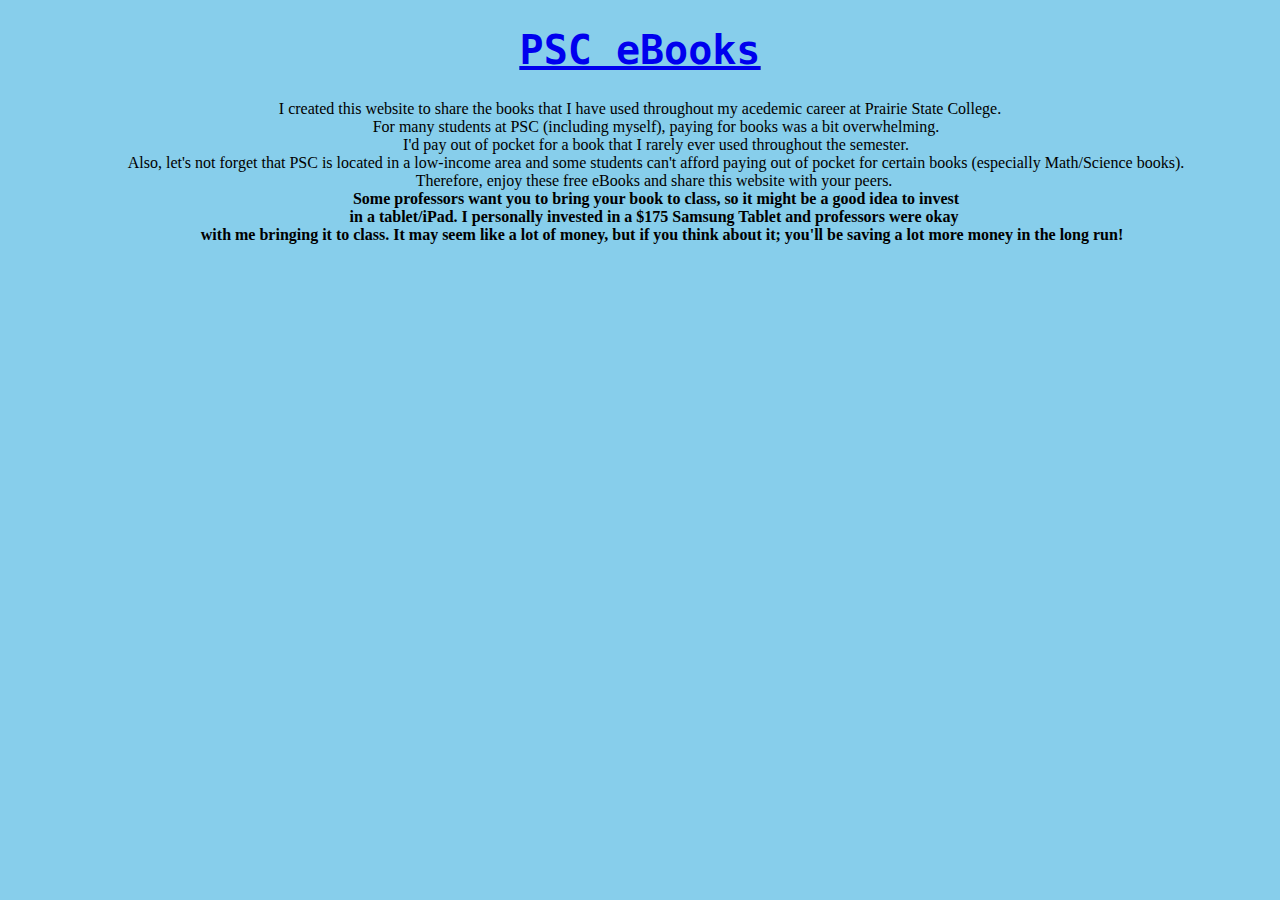
<file: about.html>
<!DOCTYPE html>
<html>
    <head> 
        <link href="PSCss.css" rel="stylesheet" type="text/css">  
    </head>
    <style> 
p.c {
  white-space:pre-wrap;
}
    </style>
    <body style="background-color: skyblue"></body>
    <h1 style="color: darkblue; text-align: center; font-family:monospace; font-size: 40px" ><a href="index.html">PSC eBooks</a></h1>
    <p class="c" style="font-family: cursive; text-align: center">I created this website to share the books that I have used throughout my acedemic career at Prairie State College.
        For many students at PSC (including myself), paying for books was a bit overwhelming.
        I'd pay out of pocket for a book that I rarely ever used throughout the semester.
        Also, let's not forget that PSC is located in a low-income area and some students can't afford paying out of pocket for certain books (especially Math/Science books).
        Therefore, enjoy these free eBooks and share this website with your peers. 
        <b>Some professors want you to bring your book to class, so it might be a good idea to invest
        in a tablet/iPad. I personally invested in a $175 Samsung Tablet and professors were okay 
            with me bringing it to class. It may seem like a lot of money, but if you think about it; you'll be saving a lot more money in the long run!</b> 
    </p>
</file>
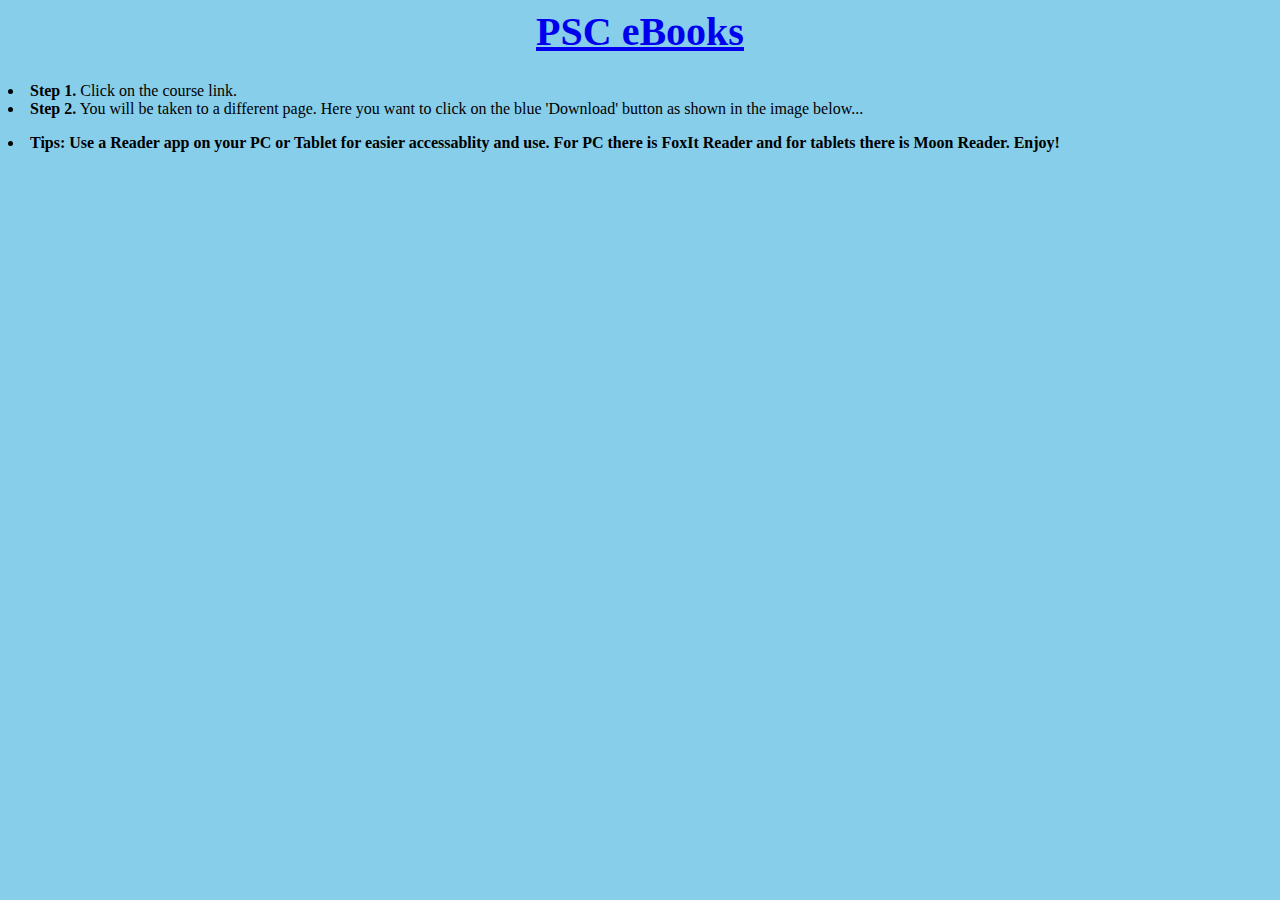
<file: HowTo.html>
<html>
    <head> 
        <link href="PSCss.css" rel="stylesheet" type="text/css">  
    </head>
    <body style="background-color: skyblue"></body>
    <h1 style="color: darkblue; text-align: center; font-family:fantasy; font-size: 40px" ><a href="index.html">PSC eBooks</a></h1>
    
    <li><b>Step 1.</b> Click on the course link.</li>
    <li><b>Step 2.</b> You will be taken to a different page. Here you want to click on the blue 'Download' button as shown in the image below...</li>
    <p></p>
    <blockquote class="imgur-embed-pub" lang="en" data-id="a/4bLFXrH"><a href="//imgur.com/a/4bLFXrH"></a></blockquote><script async src="//s.imgur.com/min/embed.js" charset="utf-8"></script>
    <p></p>
    <li><b>Tips: Use a Reader app on your PC or Tablet for easier accessablity and use. For PC there is FoxIt Reader and for tablets there is Moon Reader. Enjoy!</b></li>
</html>
</file>
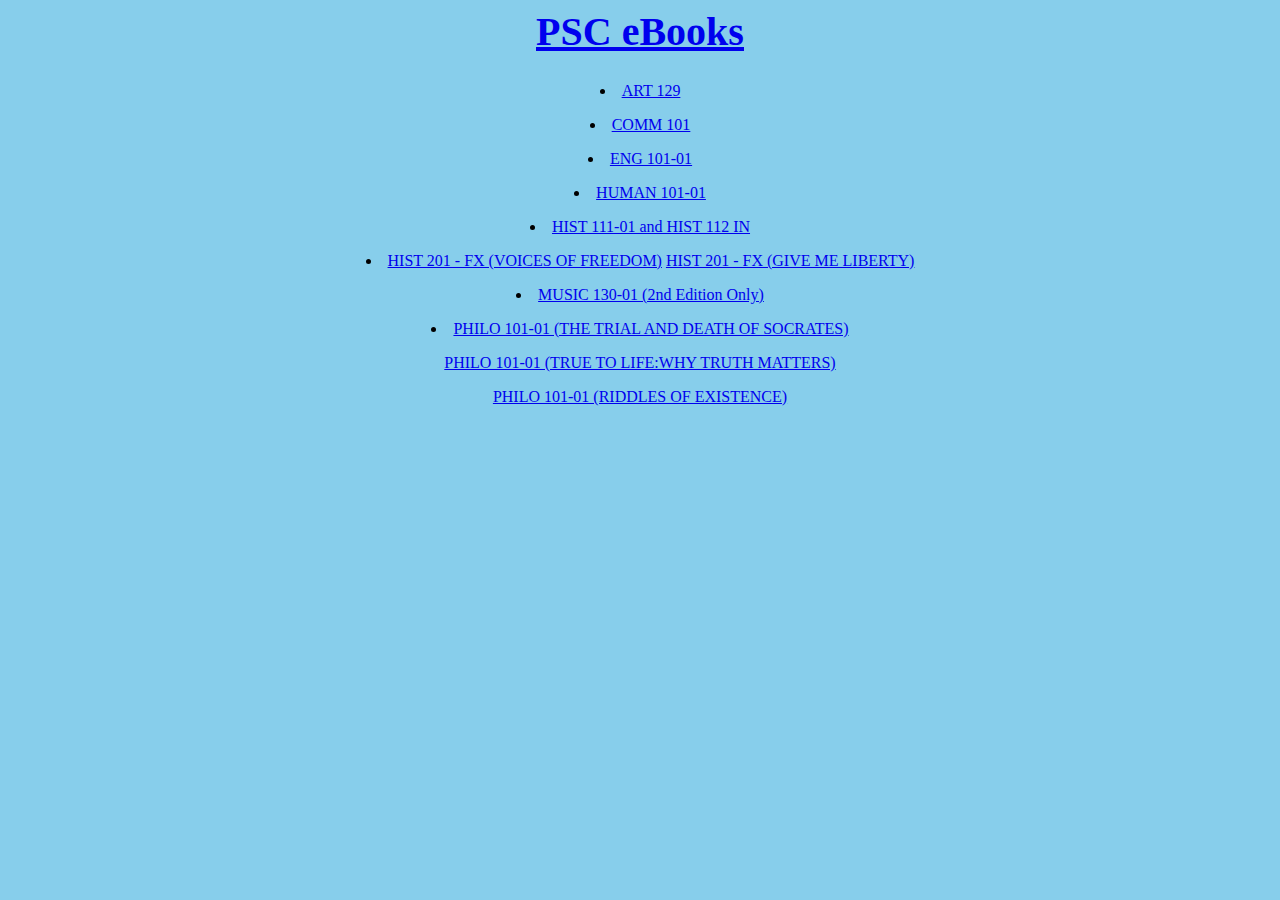
<file: Humanities.html>
<html>
    <head> 
        <link href="PSCss.css" rel="stylesheet" type="text/css">  
    </head>
    <body style="background-color: skyblue"></body>
    <h1 style="color: darkblue; text-align: center; font-family:fantasy; font-size: 40px" ><a href="index.html">PSC eBooks</a></h1>
    
    <li style="text-align: center">
    <a href="https://b-ok.cc/book/5009631/e62afa" target="_blank">ART 129</a>
    </li>
    
    <p></p>
    
    <li style="text-align: center">
    <a href="https://b-ok.cc/book/3413928/3ba2c8" target="_blank">COMM 101</a>
    </li>
    
    <p></p>
    
    <li style="text-align: center">
    <a href="https://b-ok.cc/book/5010705/563ce3" target="_blank">ENG 101-01</a>
    </li>
    
    <p></p>
    
    <li style="text-align: center">
    <a href="https://b-ok.cc/book/4997342/ca337f" target="_blank">HUMAN 101-01</a>
    </li>
    
    <p></p>
    
    <li style="text-align: center">
    <a href="https://b-ok.cc/book/2764922/8e23fa" target="_blank">HIST 111-01 and HIST 112 IN</a>
    </li>
    
    <p></p>
    
    <li style="text-align: center">
    <a href="https://b-ok.cc/book/2926505/1bd2a5" target="_blank">HIST 201 - FX (VOICES OF FREEDOM)</a>
    <a href="https://b-ok.cc/book/3351232/7e3085" target="_blank">HIST 201 - FX (GIVE ME LIBERTY)</a>
    </li>
    
    <p></p>
    
    <li style="text-align: center">
    <a href="https://b-ok.cc/book/2082225/498cda" target="_blank">MUSIC 130-01 (2nd Edition Only)</a>
    </li>
    
    <p></p>
    
    <li style="text-align: center">
    <a href="https://b-ok.cc/book/1200622/e2b083" target="_blank">PHILO 101-01 (THE TRIAL AND DEATH OF SOCRATES)</a>
        <p></p>
    <a href="https://b-ok.cc/book/734747/09355e" target="_blank">PHILO 101-01 (TRUE TO LIFE:WHY TRUTH MATTERS)</a>
        <p></p>
    <a href="https://b-ok.cc/book/2380418/784c1b" target="_blank">PHILO 101-01 (RIDDLES OF EXISTENCE)</a>
    </li>
    
    <p></p>
</html>
</file>
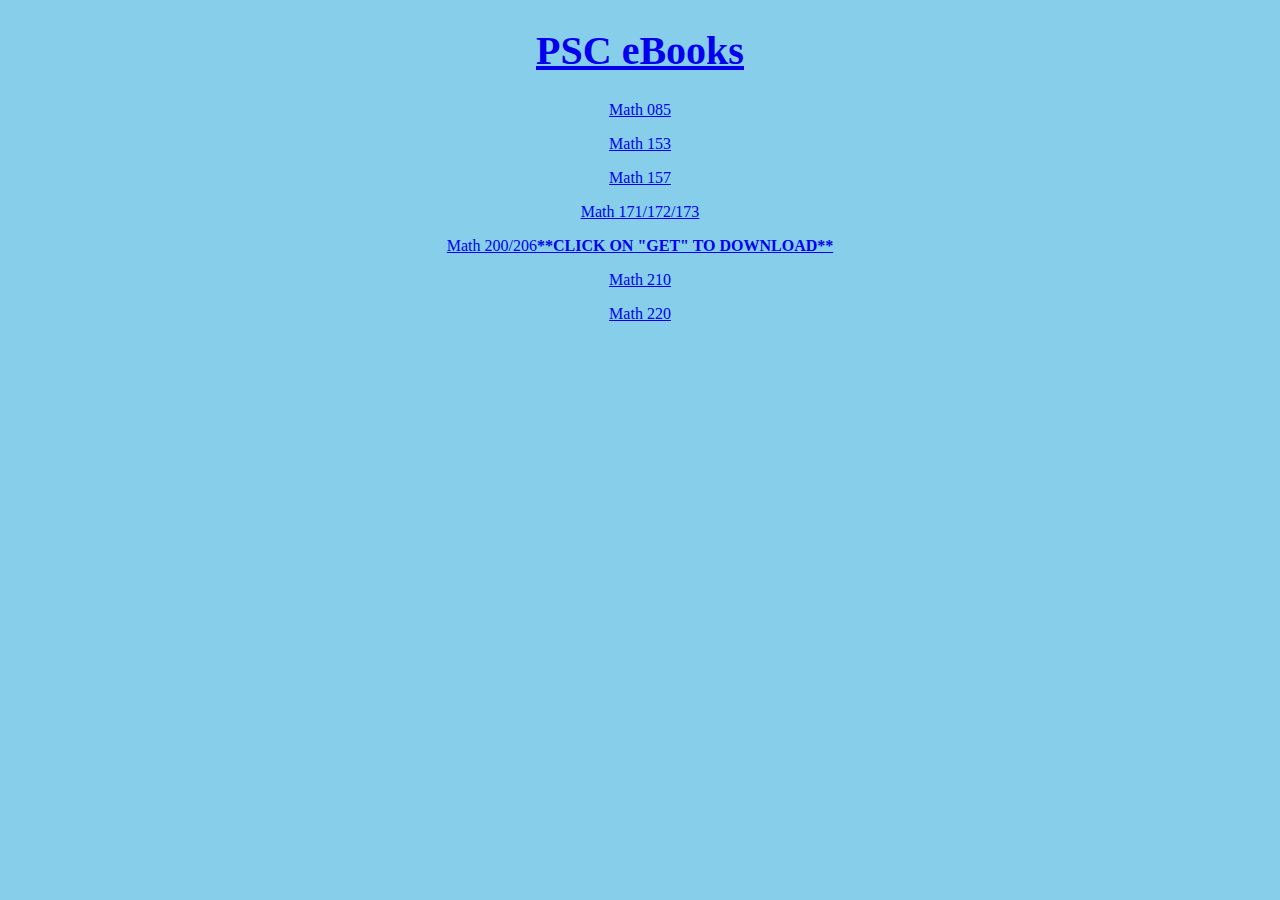
<file: Math.html>
<!DOCTYPE html>
<html>
    <head> 
        <link href="PSCss.css" rel="stylesheet" type="text/css">  
    </head>
    <body style="background-color: skyblue"></body>
    <h1 style="color: darkblue; text-align: center; font-family:fantasy; font-size: 40px" ><a href="index.html">PSC eBooks</a></h1>
    
    <li style="text-align: center">
    <a href="https://cnx.org/contents/yqV9q0HH@19.5:plLt9FYr@9/Introduction" target="_blank">Math 085</a>
    </li>
    <p></p>
    <li style="text-align: center">
    <a href="https://b-ok.cc/dl/1240930/6226d7" target="_blank">Math 153</a>
    </li>
    <p></p>
    <li style="text-align: center">
    <a href="https://b-ok.cc/dl/2877806/39caf8" target="_blank">Math 157</a>
    </li>
    <p></p>
    <li style="text-align: center">
    <a href="https://b-ok.cc/dl/3403567/03ca33" target="_blank">Math 171/172/173 </a>
    </li>
    <p></p>
    <li style="text-align: center">
    <a href="http://93.174.95.29/main/2372000/2aacf306f9160949050e8313a6aef495/Rick%20Billstein_%20Shlomo%20Libeskind_%20Johnny%20W.%20Lott%20-%20A%20Problem%20Solving%20Approach%20to%20Mathematics%20for%20Elementary%20School%20Teachers-Pearson%20%282015%29.pdf" target="_blank">Math 200/206<b>**CLICK ON "GET" TO DOWNLOAD**</b></a>
    </li>
    <p></p>
    <li style="text-align: center">
    <a href="https://b-ok.cc/dl/1130431/30f710" target="_blank">Math 210</a>
    </li>
    <p></p>
    <li style="text-align: center">
    <a href="https://b-ok.cc/dl/2621731/6b9ddc" target="_blank">Math 220</a>
    </li>
    
  

</html>
</file>
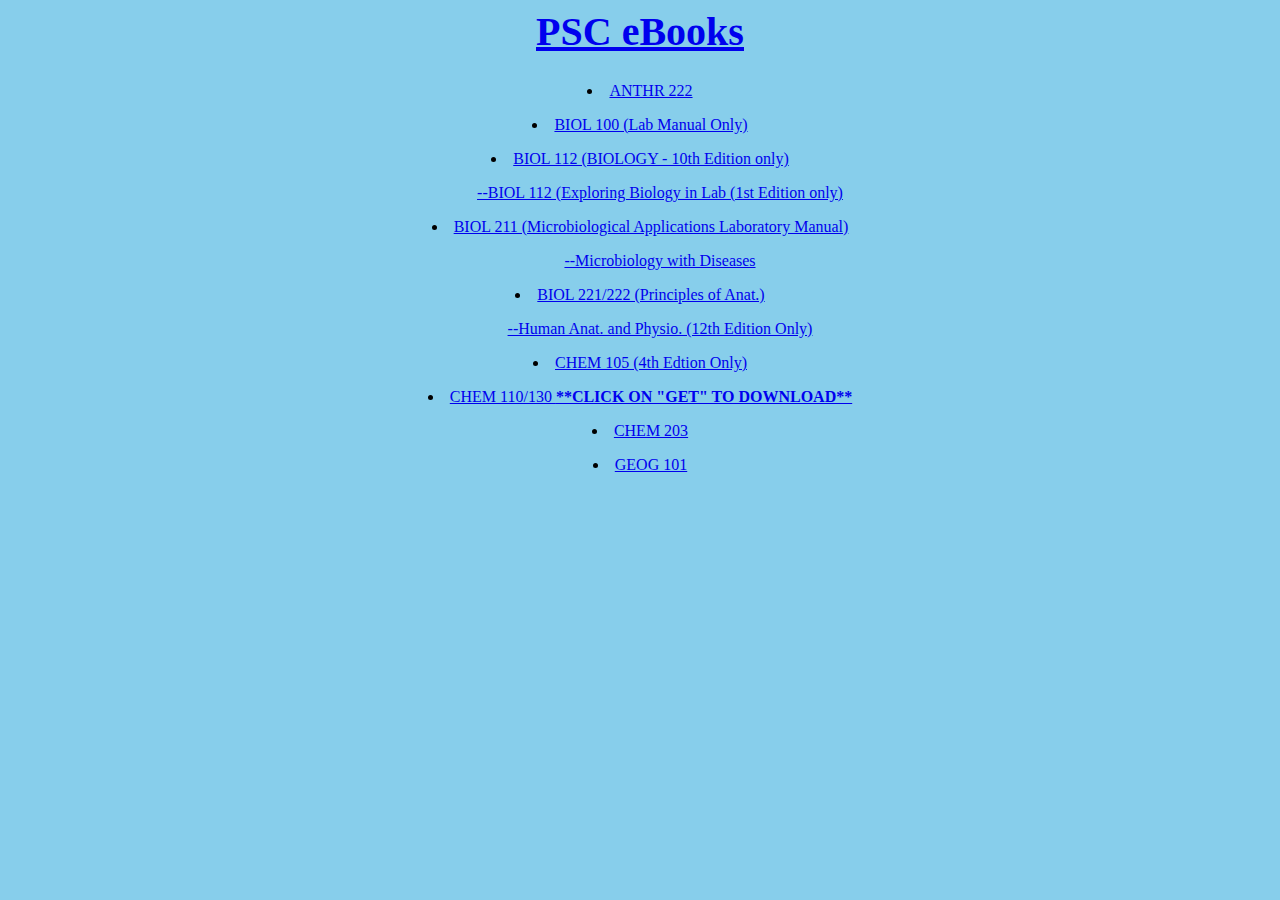
<file: Sciences.html>
<html>
    <head> 
        <link href="PSCss.css" rel="stylesheet" type="text/css">  
    </head>
    <body style="background-color: skyblue"></body>
    <h1 style="color: darkblue; text-align: center; font-family:fantasy; font-size: 40px" ><a href="PSC.html">PSC eBooks</a></h1>

    <li style="text-align: center">
    <a href="https://b-ok.cc/book/5207963/4470b5" target="_blank">ANTHR 222</a>
    </li>
    
    <p></p>
    
    <li style="text-align: center">
    <a href="https://b-ok.cc/book/5007875/0d5878" target="_blank">BIOL 100 (Lab Manual Only)</a>
    </li>
    
    <p></p>
    
    <li style="text-align: center">
    <a href="https://b-ok.cc/book/1227084/4d9713" target="_blank">BIOL 112 (BIOLOGY - 10th Edition only)</a>
        <ul><a href="https://b-ok.cc/book/2288847/ab5dfa" target="_blank">--BIOL 112 (Exploring Biology in Lab (1st Edition only)</a></ul>
    </li>
    
    <p></p>
    
    <li style="text-align: center">
    <a href="https://b-ok.cc/book/3507707/8fc502" target="_blank">BIOL 211 (Microbiological Applications Laboratory Manual)</a>
        <ul><a href="https://b-ok.cc/book/3676903/14f6e8">--Microbiology with Diseases</a></ul>
    </li>
    
    <p></p>
    
    <li style="text-align: center">
    <a href="https://b-ok.cc/book/2325042/2e46c9" target="_blank">BIOL 221/222 (Principles of Anat.)</a>
        <ul><a href="https://b-ok.cc/book/5004124/d2f4fc">--Human Anat. and Physio. (12th Edition Only) </a></ul>
    </li>
    
    <p></p>
    
    <li style="text-align: center">
    <a href="https://b-ok.cc/book/2575925/76a888" target="_blank">CHEM 105 (4th Edtion Only)</a>
    </li>
    
    <p></p>
    
    <li style="text-align: center">
    <a href="http://93.174.95.29/main/1333000/bdbe8cf6b76a2cf3002e29b6b1596de3/Nivaldo%20J.%20Tro%20-%20Chemistry_%20A%20Molecular%20Approach-Prentice%20Hall%20%282013%29.pdf" target="_blank">CHEM 110/130 <b>**CLICK ON "GET" TO DOWNLOAD**</b></a>
    </li>
    
    <p></p>
    
    <li style="text-align: center">
    <a href="https://b-ok.cc/book/2065858/70b2e1" target="_blank">CHEM 203</a>
    </li>
    
    <p></p>
    
    <li style="text-align: center">
    <a href="https://b-ok.cc/book/3426080/3f9e15" target="_blank">GEOG 101</a>
    </li>
    
    
    
  

</html>
</file>
<file: PSCss.css>
nav ul li {display:inline;}
#wrapper { width:600px; background: yellow; margin:0 auto; }
#footer ul { text-align: center; list-style-type: none; }
#footer li { display: inline; }
#footer a { padding: 1px 30px; background: orange; border-style:solid; border-color: black}
#footer a:hover { background: green; color: yellow;}
h1 { text-decoration-line: underline;}
</file>
